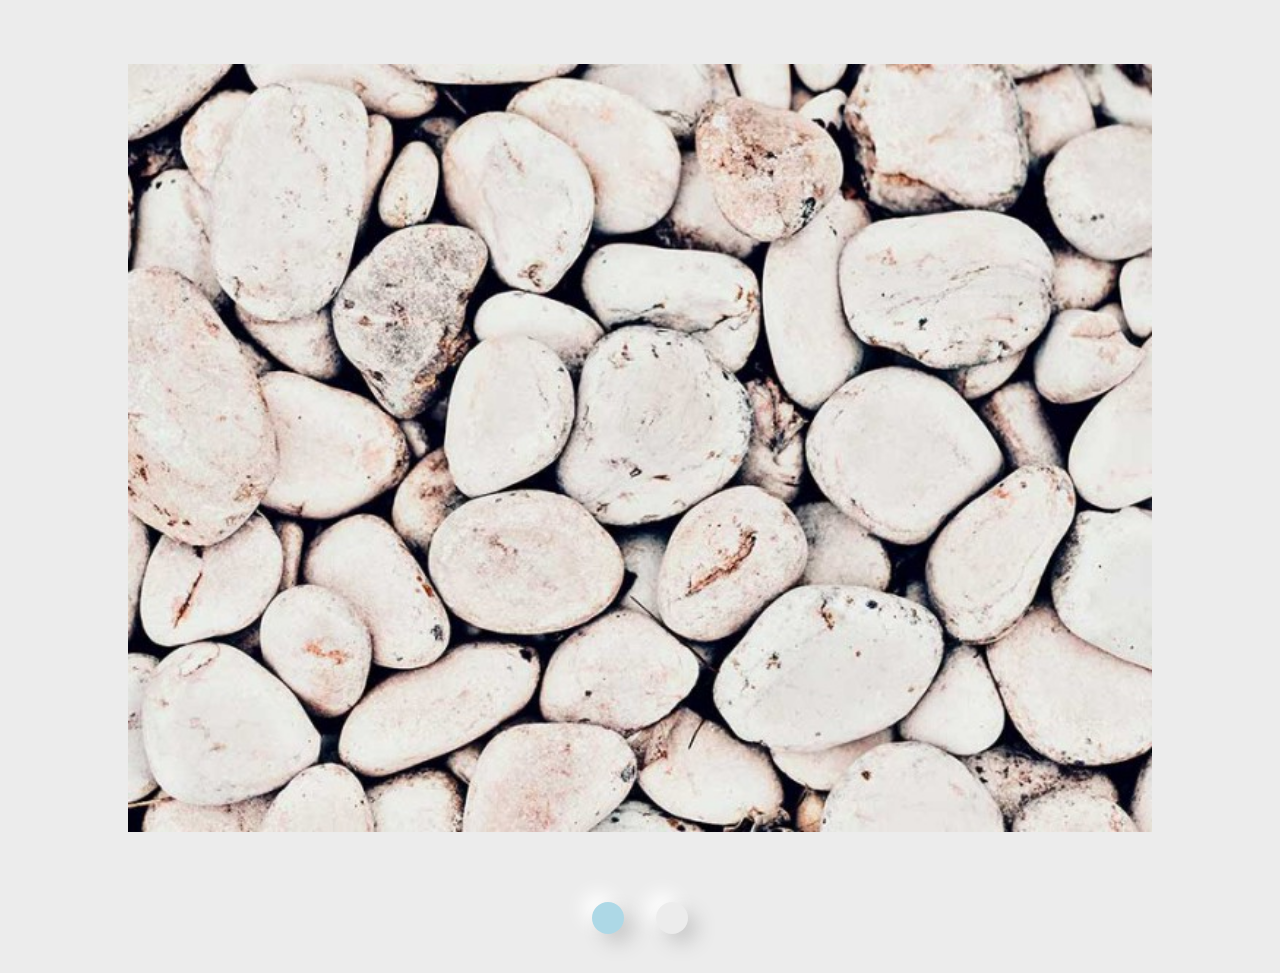
<file: carrusel/Carrousel-en-HTML--CSS-y-Javascript-main/index.html>
<!DOCTYPE html>
<html lang="es">
<head>
    <meta charset="UTF-8">
    <meta name="viewport" content="width=device-width, initial-scale=1.0">
    <title>Cómo hacer un Carrousel con HTML, CSS y JS</title>
    <link rel="stylesheet" href="css/app.css">
    <script defer src="js/app.js" ></script>
    <script src="https://cdnjs.cloudflare.com/ajax/libs/twitter-bootstrap/4.6.0/js/bootstrap.min.js"></script>
</head>
<body>

    <div class="carrousel">
        <div class="grande">
            <img src="assets/02.jpg" alt="Imagen 1" class="img">
            <img src="assets/03.jpg" alt="Imagen 2" class="img">
        </div>

        <ul class="puntos">
            <li class="punto activo"></li>
            <li class="punto"></li>
        </ul>
    </div>

</body>
</html>
</file>
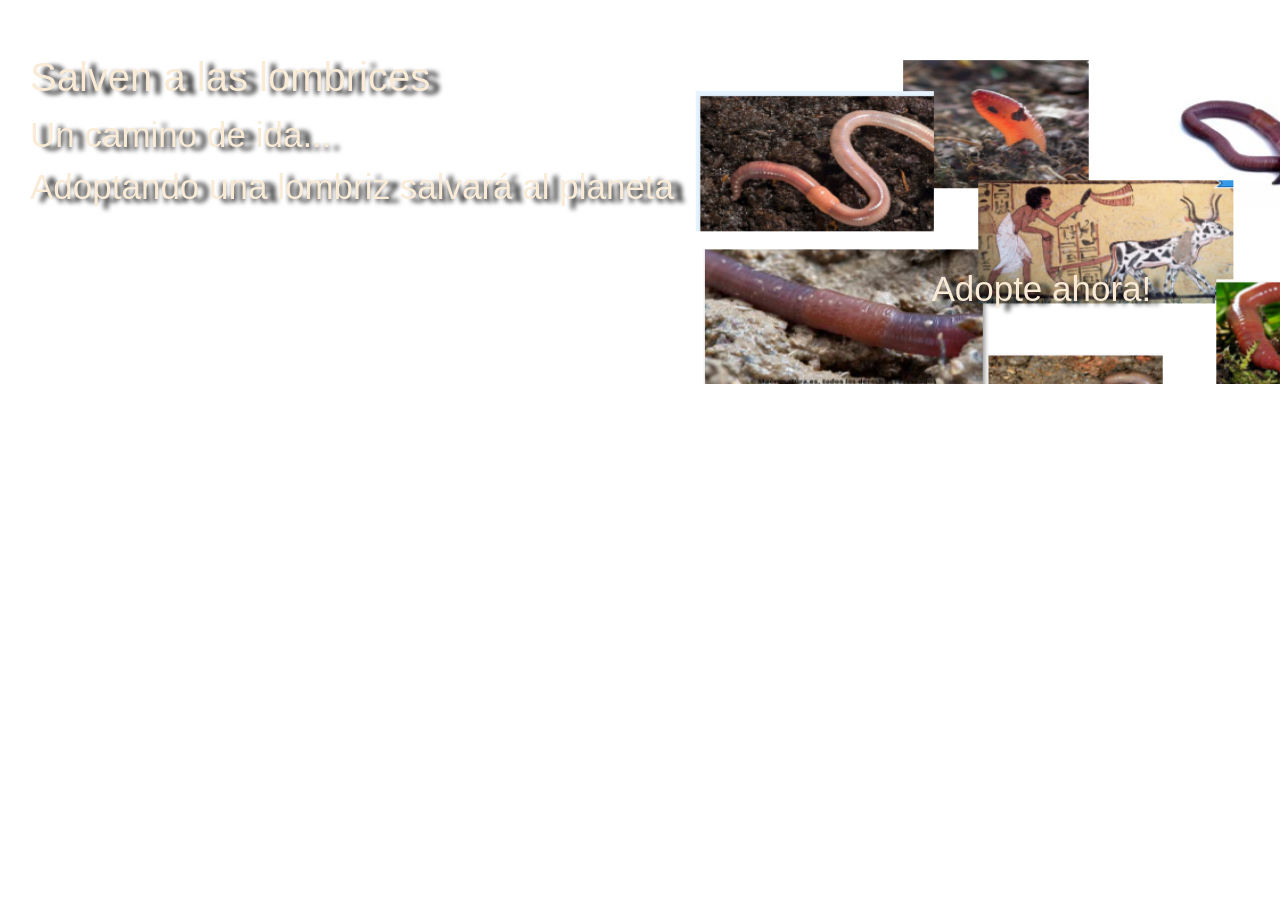
<file: cabecera.html>
<!DOCTYPE html>
<html lang="es">
<head>
    <meta charset="UTF-8">
    <meta http-equiv="X-UA-Compatible" content="IE=edge">
    <meta name="viewport" content="width=device-width, initial-scale=1.0">
    <title>Cabecera</title>
    <link rel="stylesheet" href="css/cabecera.css">

    <script src="js/laslombrices2.js"></script>
    <link href="assets/css/bootstrap.min.css" rel="stylesheet">
    
</head>
<body style="margin:0px;">
    <div class="cab-container">
        <div style="flex-grow: 1";
        >
            <br>
            <h1 style="margin-left: 30px">Salven a las lombrices</h1>
            <p style="margin-left: 30px; margin-top: 0px; margin-bottom: 0px" >
                Un camino de ida...<br>
                Adoptando una lombriz salvará al planeta</p>
        </div style="flex-grow: 1">
        <div style="flex-grow: 1"></div>
        <div style="flex-grow: 1">
            <br><br><br><br><br>
            <!--<button type="submit" class="btn btn-primary" onclick="javascript:laslombrices2();">Sistema de adpción</button>-->
            <p>Adopte ahora!</p>
            <br>
         </div>
    </div>
<!--<script>
    <a class="nav-link" href="javascript:laslombrices2()">Las Lombrices</a>
</script>
-->    
</body>
</html>
</file>
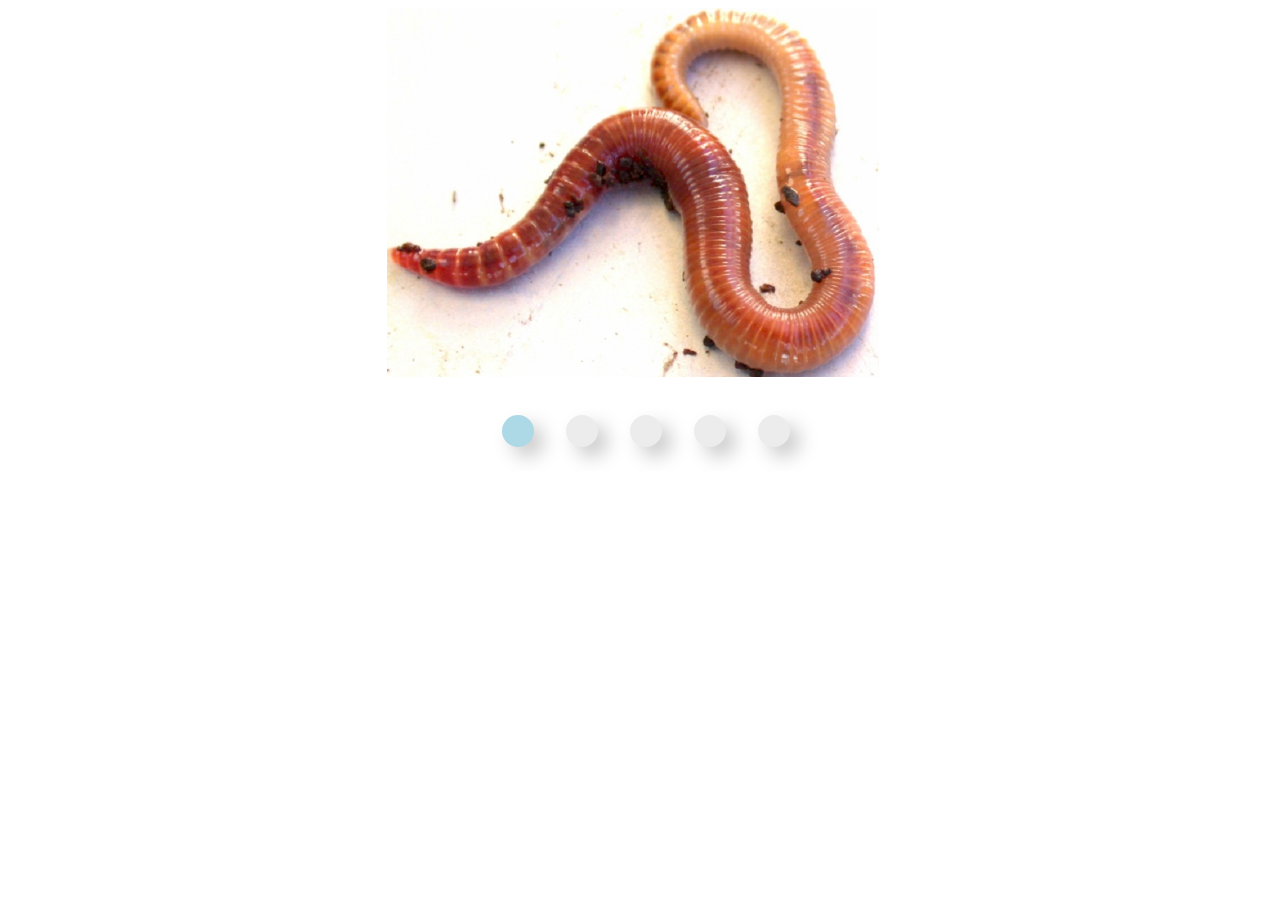
<file: carrusel.html>
<!DOCTYPE html>
<html lang="es">
<head>
    <meta charset="UTF-8">
    <meta name="viewport" content="width=device-width, initial-scale=1.0">
    <title>Carrusel</title>
    <link href="css/carrusel.css" rel="stylesheet">
    
    <script src="js/carrusel.js" defer></script>
    
    <script src="https://code.jquery.com/jquery-3.5.1.slim.min.js" integrity="sha384-DfXdz2htPH0lsSSs5nCTpuj/zy4C+OGpamoFVy38MVBnE+IbbVYUew+OrCXaRkfj" crossorigin="anonymous"></script>
    <script src="assets/js/bootstrap.min.js"></script>

</head>
<body style = "display: flex; flex-flow: row nowrap; 
                justify-content: center; align-items: center;">
    <div class="carrousel">
        <div class="grande">
            <img class="img" src="img/carrusel/05.jpg" alt="Imagen 1">
            <img class="img" src="img/carrusel/07.jpg" alt="Imagen 2">
            <img class="img" src="img/carrusel/09.jpg" alt="Imagen 3">
            <img class="img" src="img/carrusel/12.jpg" alt="Imagen 4">
            <img class="img" src="img/carrusel/13.jpg" alt="Imagen 5">
        </div>
        <ul class="puntos">
            <li class="punto activo"></li>
            <li class="punto"></li>
            <li class="punto"></li>
            <li class="punto"></li>
            <li class="punto"></li>
        </ul>
        <br>
    </div>
</body>
</html>
</file>
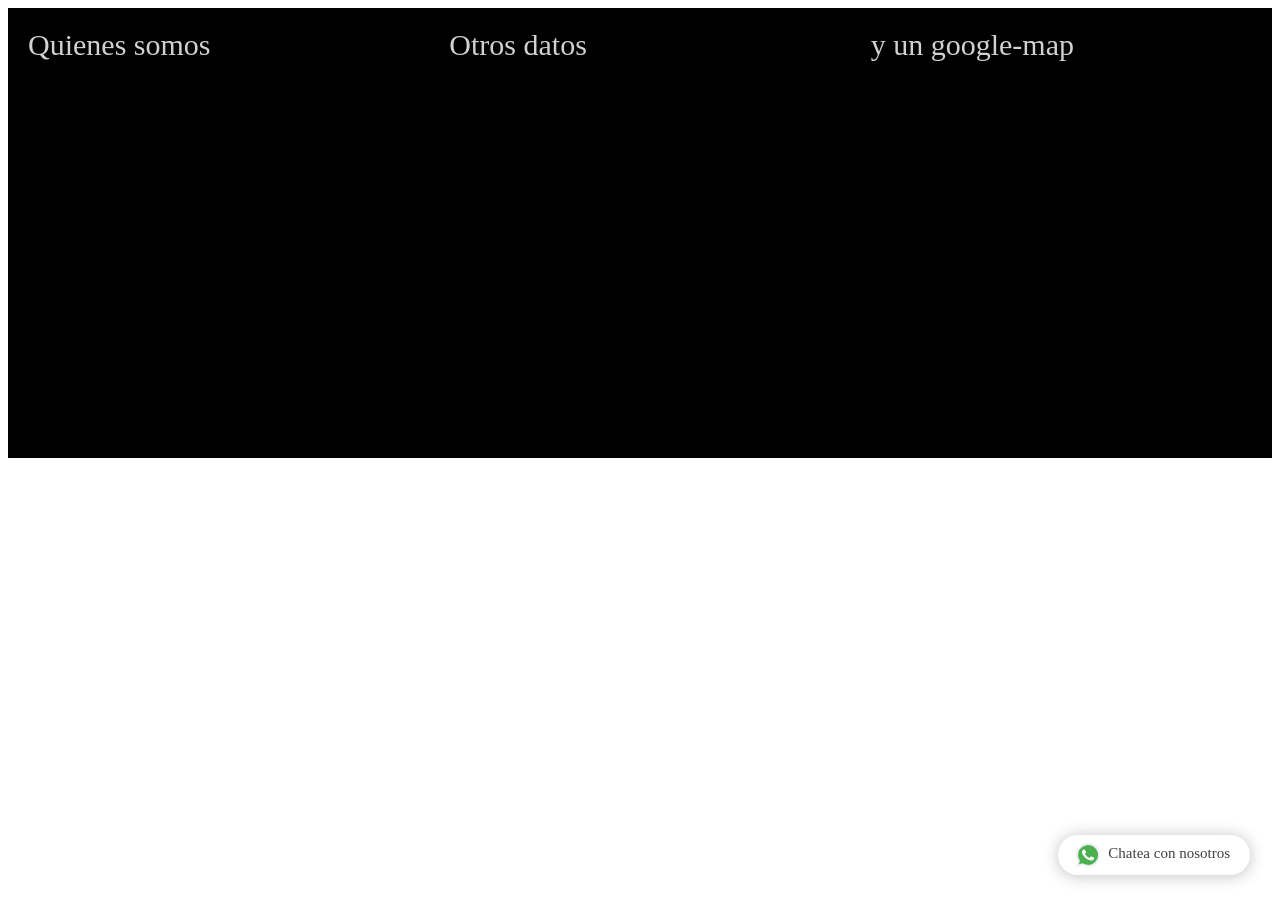
<file: pie.html>
<!DOCTYPE html>
<html lang="es">
<head>
    <meta charset="UTF-8">
    <meta http-equiv="X-UA-Compatible" content="IE=edge">
    <meta name="viewport" content="width=device-width, initial-scale=1.0">
    <title>Pie</title>
    <link rel="stylesheet" href="css/pie.css">
    <link rel="stylesheet" href="css/wapp.css">
</head>
<body>
    <div class="pie-container">
        <div style="flex-grow: 1">Quienes somos</div>
        <div style="flex-grow: 1">Otros datos</div>
        <div style="flex-grow: 1">y un google-map</div>
    </div>

    <!-- Whatsapp -->
    <div id='whatsapp-chat' class='hide'>
        <div class='header-chat'>
        <div class='head-home'><h3>Salven a las Lombrices!</h3>
            <div class='info-avatar'><img src='img/supportmale.png'/></div>
        </div>
        <div class='get-new'>
            <div id='get-label'>Soporte</div>
            <div id='get-nama'>Servicio al adoptante</div>
        </div>
        </div>
    
        <div class='start-chat'>
        <div class='first-msg'><span>¡Hola! ¿Qué puedo hacer por ti?</span></div>
        <div class='blanter-msg'><textarea id='chat-input' placeholder='Escribe un mensaje' maxlength='120' row='1'></textarea>
        <a href='#' onclick="enviar_mensaje();" id='send-it'>Enviar</a></div></div>
        <div id='get-number'>5491151632571</div>
        <a class='close-chat' onclick="cerrar_chat();" href='#'>×</a>
    </div>
    
        <a class='blantershow-chat' onclick="mostrar_chat();" href='#' title='Show Chat'>
        <svg width="20" viewBox="0 0 24 24"><defs/>
        <path fill="#eceff1" d="M20.5 3.4A12.1 12.1 0 0012 0 12 12 0 001.7 17.8L0 24l6.3-1.7c2.8 1.5 5 1.4 5.8 1.5a12 12 0 008.4-20.3z"/>
        <path fill="#4caf50" d="M12 21.8c-3.1 0-5.2-1.6-5.4-1.6l-3.7 1 1-3.7-.3-.4A9.9 9.9 0 012.1 12a10 10 0 0117-7 9.9 9.9 0 01-7 16.9z"/>
        <path fill="#fafafa" d="M17.5 14.3c-.3 0-1.8-.8-2-.9-.7-.2-.5 0-1.7 1.3-.1.2-.3.2-.6.1s-1.3-.5-2.4-1.5a9 9 0 01-1.7-2c-.3-.6.4-.6 1-1.7l-.1-.5-1-2.2c-.2-.6-.4-.5-.6-.5-.6 0-1 0-1.4.3-1.6 1.8-1.2 3.6.2 5.6 2.7 3.5 4.2 4.2 6.8 5 .7.3 1.4.3 1.9.2.6 0 1.7-.7 2-1.4.3-.7.3-1.3.2-1.4-.1-.2-.3-.3-.6-.4z"/>
        </svg>Chatea con nosotros</a>
        <!-- fin Whatsapp -->
    
    <script>
        function enviar_mensaje(){
            var a = document.getElementById("chat-input");
            if ("" != a.value) {
                var b = document.getElementById("get-number").innerHTML,c = document.getElementById("chat-input").value, d = "https://web.whatsapp.com/send", e = b,  f = "&text=" + c;
                if (/Android|webOS|iPhone|iPad|iPod|BlackBerry|IEMobile|Opera Mini/i.test(navigator.userAgent)) var d = "whatsapp://send";  var g = d + "?phone=" + e + f;  window.open(g, "_blank");
            }
        }
        const whatsapp_chat =document.getElementById("whatsapp-chat");
        //   
        function cerrar_chat(){
            whatsapp_chat.classList.add("hide");
            whatsapp_chat.classList.remove("show");
        }
        function mostrar_chat(){
            whatsapp_chat.classList.add("show");
            whatsapp_chat.classList.remove("hide");
        }
    </script>
        
</body>
</html>
</file>
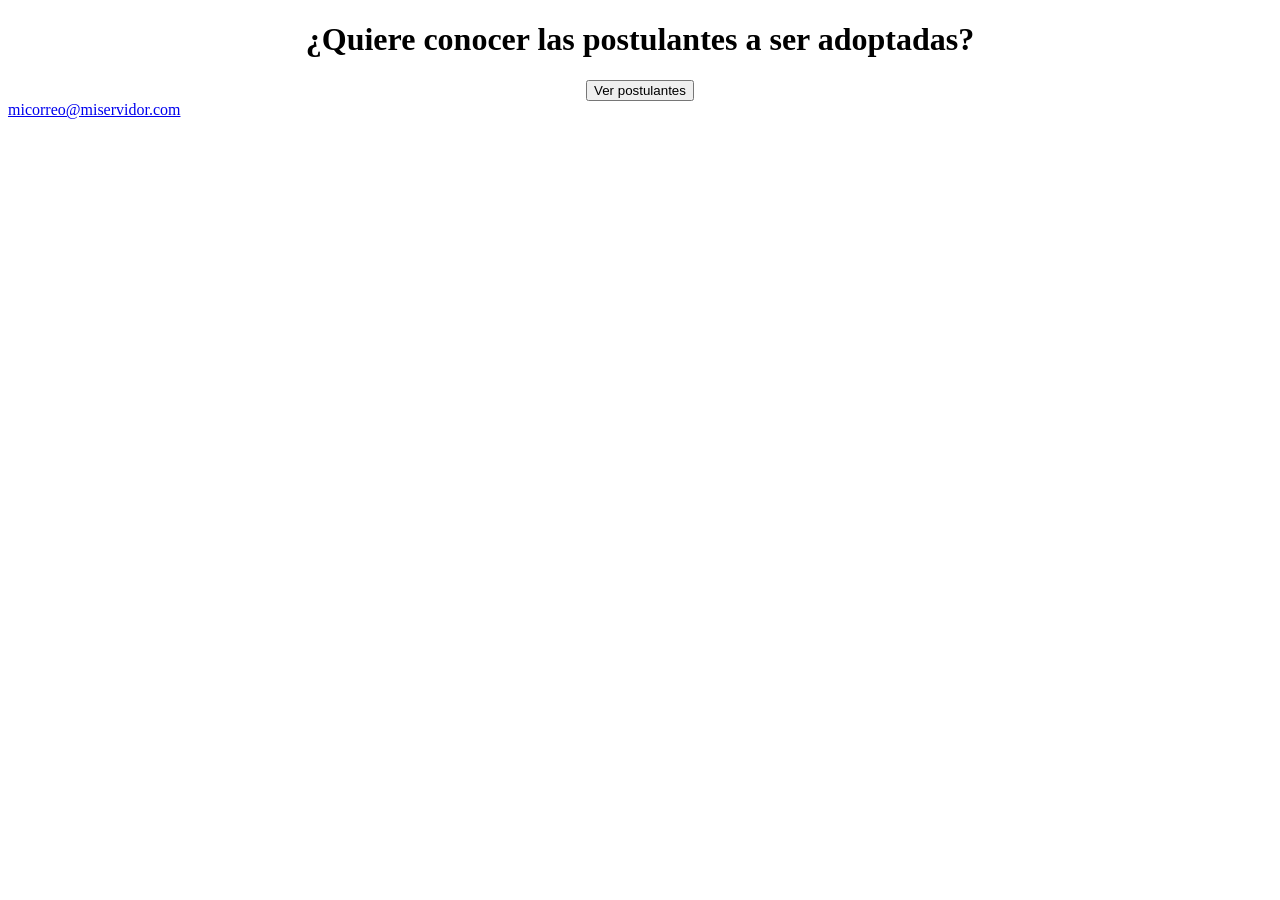
<file: pruapi.html>
<!DOCTYPE html>
<html lang="es">
<head>
    <meta charset="UTF-8">
    <meta http-equiv="X-UA-Compatible" content="IE=edge">
    <meta name="viewport" content="width=device-width, initial-scale=1.0">
    <title>Ejemplos: carga api y uso de json con fetch</title>
    <link rel="stylesheet" href="css/pruapi.css">
</head>
<body>
    <div class="container">
        <h1 id="titulo">¿Quiere conocer las postulantes a ser adoptadas?</h1>
        <button id="boton" onclick="traerDatosAPI()">Ver postulantes</button>
    </div>
    <div id="contenido" ></div>


    <div>
        <a href="&#109;&#97;&#105;&#108;&#116;&#111;&#58;&#114;&#111;&#98;&#101;&#114;&#116;&#111;&#64;&#115;&#117;&#115;&#101;&#115;&#111;&#46;&#110;&#101;&#116;">micorreo@miservidor.com</a>
    </div>


    <script>
        // lee los datos remotos, usando fetch
        function traerDatosAPI() {
            fetch('https://mocki.io/v1/b3001ccd-c914-4d37-8f04-deb5555da9c6') // API a leer
                    // Cuando ha finalizado la lectura guardo en datos el texto leido:
                    .then(datos => datos.json()) //guarda mediante el método .json()
                    .then(datos => {
                        for(var i=0; i<5; i++) {
                            // copio en #contenido.
                            contenido.innerHTML +=
                                `<div class="tarjeta">
                                Postulante nro: ${datos.lombrices[i].id}<br>
                                <img src = "${datos.lombrices[i].imagen}"</img><br><br>
                                Nombre: ${datos.lombrices[i].nombre}<br>
                                Tipo: ${datos.lombrices[i].tipo}<br>
                                Característica: ${datos.lombrices[i].caracteristica}<br>
                                </div>`
                            }
                            document.getElementById('boton').style.display = `none`
                            document.getElementById('titulo').textContent = `Estas son las postulantes: `
                        }
                    )
                    .catch (error => {
                       console.log('Ocurrió un error grave', error)
                    })
        }
    </script>
</body>
</html>
</file>
<file: carrusel/Carrousel-en-HTML--CSS-y-Javascript-main/css/app.css>
@charset "UTF-8";
/* Aquí definimos las Custom properties */
:root {
  --negro: #393939;
  --blanco: #ececec;
  --sombra-ppal: #c9c9c9;
  --sombra-sec: #ffffff;
  --borde-negro: #00000050;
  --marcado: rgb(127, 195, 255);
  /* Tipografía */
  --tipo-principal: Helvetica, Arial, sans-serif;
}

/* Las adaptamos al modo oscuro */
@media (prefers-color-scheme: dark) {
  :root {
    --negro: #ececec;
    --blanco: #303030;
    --sombra-ppal: #242424;
    --sombra-sec: #3c3c3c;
    --borde-negro: #FFFFFF50;
  }
}
/* Configuramos si un usuario ha activado el modo alto contraste. (BETA) */
/*
    Estilos generales para que las etiquetas no contengan propiedades
    que nos estorben y en todos los navegadores se vean correctamente
*/
* {
  margin: 0;
  padding: 0;
  border: 0;
  box-sizing: border-box;
  vertical-align: baseline;
}

img {
  max-width: 100%;
  width: 100%;
  display: block;
  object-fit: cover;
  object-position: center center;
}

a {
  display: block;
  text-decoration: none;
  color: inherit;
  font-size: inherit;
}

video {
  max-width: 100%;
  width: 100%;
  display: block;
  object-fit: cover;
  object-position: center center;
}

p a {
  display: inline;
}

li {
  list-style-type: none;
}

table, tr, td {
  border-collapse: collapse;
  border-spacing: 0;
}

html {
  scroll-behavior: smooth;
}

h1, h2, h3, h4, h5, h6, strong {
  -webkit-hyphens: auto;
          hyphens: auto;
  font-weight: inherit;
  font-size: inherit;
}

::selection {
  background-color: var(--negro);
  color: var(--blanco);
}

form, input, textarea, select, button {
  font-family: inherit;
  font-size: inherit;
  -webkit-hyphens: auto;
          hyphens: auto;
  background-color: transparent;
  display: block;
}

body {
  font-family: var(--tipo-principal);
  font-size: 100%;
  line-height: 1.4em;
  min-height: 100vh;
  background-color: var(--blanco);
  color: var(--negro);
  -webkit-hyphens: auto;
          hyphens: auto;
  font-smooth: always;
  -webkit-font-smoothing: antialiased;
  -moz-osx-font-smoothing: grayscale;
  display: flex;
  flex-flow: row nowrap;
  justify-content: center;
  align-items: center;
}

.carrousel {
  width: 90%;
  max-width: 120em;
  padding: 2em;
  color: var(--negro);
  transition: all 0.4s ease;
  /*border-radius: 1em;
  background-color: var(--blanco);
  box-shadow: 1em 1em 2em var(--sombra-ppal), -1em -1em 2em var(--sombra-sec), inset 0 0 0 transparent, inset 0 0 0 transparent;
  */
  overflow: hidden;
}

.carrousel .grande {
  width: 200%;
  display: flex;
  flex-flow: row nowrap;
  justify-content: space-between;
  align-items: center;
  color: var(--negro);
  transition: all 0.4s ease;
  /*border-radius: 1em;
  background-color: var(--blanco);
  box-shadow: 1em 1em 2em var(--sombra-ppal), -1em -1em 2em var(--sombra-sec), inset 0 0 0 transparent, inset 0 0 0 transparent;
  */
  padding: 2em;
  transition: all 0.5s ease;
  transform: translateX(0%);
}

.carrousel .img {
  width: calc( 100% / 2 - 2em);
  min-height: 10vh;
  color: var(--negro);
  transition: all 0.4s ease;
  /*border-radius: 1em;
  background-color: var(--blanco);
  box-shadow: 1em 1em 2em var(--sombra-ppal), -1em -1em 2em var(--sombra-sec), inset 0 0 0 transparent, inset 0 0 0 transparent;
  */
}

.carrousel .puntos {
  width: 100%;
  margin: 1em 0 0;
  padding: 0.4em;
  display: flex;
  flex-flow: row nowrap;
  justify-content: center;
  align-items: center;
}

.carrousel .punto {
  width: 2em;
  height: 2em;
  margin: 1em 1em 0;
  color: var(--negro);
  transition: all 0.4s ease;
  background-color: var(--blanco);
  border-radius: 1em;
  box-shadow: 0.6em 0.6em 1.2em var(--sombra-ppal), -0.6em -0.6em 1.2em var(--sombra-sec), inset 0 0 0 transparent, inset 0 0 0 transparent;
}

.carrousel .punto.activo {
  background-color: lightblue;
}
</file>
<file: css/cabecera.css>
/*SOLO PARA LA CABECERA*/
.cab-container {
    display: flex;   /* será un contenedor flex */
    flex-direction: row;
    align-items:baseline; /* stretch;
    height: 500px;*/
    height: 100%;
    width: 100%;
    background-image: url("../img/01.png");
}
.cab-container > div {  /* selectores avanzados */
    color:antiquewhite;
    text-shadow: 10px 3px 5px black;
    font-size: 35px;
    align-self: stretch;
    align-content: stretch;
    
    /*flex-basis: 20vwpx;  /*Podemos usar content, px, %, em, vw, etc */
    /*margin: 0,100px;
    padding: 20px;*/
    /*width: 120px;
    align-content: flex-end; 
    justify-content: flex-end;*/
}
/*FIN CABECERA*/
</file>
<file: css/carrusel.css>
:root {
  --negro: #393939;
  --blanco: #ececec;
  --sombra-ppal: #c9c9c9;
  --sombra-sec: #ffffff;
}

img {
  max-width: 100%;
  width: 100%;
  display: block;
  object-fit: cover;
  object-position: center center;
}

li {
  list-style-type: none;
}

.carrousel {
  width: 40%;
  max-width: 500em;
  padding: 0em;
  color: var(--negro);
  transition: all 0.4s ease;
  /*border-radius: 1em;
  background-color: var(--blanco);
  box-shadow: 1em 1em 2em var(--sombra-ppal), -1em -1em 2em var(--sombra-sec), inset 0 0 0 transparent, inset 0 0 0 transparent;
  */
  overflow: hidden;
}

.carrousel .grande {
  width: 550%;
  display: flex;
  flex-flow: row nowrap;
  justify-content: space-between;
  align-items: center;
  color: var(--negro);
  transition: all 0.4s ease;
  /*border-radius: 1em;
  background-color: var(--blanco);
  box-shadow: 1em 1em 2em var(--sombra-ppal), -1em -1em 2em var(--sombra-sec), inset 0 0 0 transparent, inset 0 0 0 transparent;
  */
  transition: all 0.4s ease;
  transform: translateX(0%);
}

.carrousel .img {
  width: calc( 100% / 5 - 4em);
  min-height: 10vh;
  color: var(--negro);
  transition: all 0.4s ease;
  /*border-radius: 1em;
  background-color: var(--blanco);
  box-shadow: 1em 1em 2em var(--sombra-ppal), -1em -1em 2em var(--sombra-sec), inset 0 0 0 transparent, inset 0 0 0 transparent;
  */
  align-items: center;
}

.carrousel .puntos {
  width: 100%;
  margin: 1em 0 0;
  padding: 0.4em;
  display: flex;
  flex-flow: row nowrap;
  justify-content: center;
  align-items: center;
}

.carrousel .punto {
  width: 2em;
  height: 2em;
  margin: 1em 1em 0;
  color: var(--negro);
  transition: all 0.4s ease;
  background-color: var(--blanco);
  border-radius: 1em;
  box-shadow: 0.6em 0.6em 1.2em var(--sombra-ppal), -0.6em -0.6em 1.2em var(--sombra-sec), inset 0 0 0 transparent, inset 0 0 0 transparent;
}

.carrousel .punto.activo {
  background-color: lightblue;
}
</file>
<file: css/pie.css>
.pie-container {
    display: flex;   /* div será un contenedor flex */
    flex-direction: row;
    align-items: stretch;
    background-color: black;
    height: 450px;
}
.pie-container > div {  /* selectores avanzados */
    color: rgb(209, 209, 209);
    /*align-self: stretch;
    align-content: stretch;*/
    /*flex-basis: 20vwpx; Podemos usar content, px, %, em, vw, etc */
    margin: 0, 100px;
    padding: 20px;
    font-size: 30px;
    width: 120px;
}
</file>
<file: css/wapp.css>
/*revisar este body que puede interferir con el pie
body {
    font-family: "Lato", sans-serif;
    background: #f1f1f1;
}
*/

h1 {
    font-size: 20px;
    text-align: center;
    display: block;
    background: linear-gradient(to right top, #6f96f3, #164ed2);
    padding: 20px;
    color: #fff;
    border-radius: 50px;
}

a:link, a:visited {
    color: #444;
    text-decoration: none;
    transition: all 0.4s ease-in-out;
}

/* CSS Whatsapp Chat */
#whatsapp-chat {
    position: fixed;
    background: #fff;
    width: 350px;
    border-radius: 10px;
    box-shadow: 0 1px 15px rgba(32, 33, 36, 0.28);
    bottom: 90px;
    right: 30px;
    overflow: hidden;
    z-index: 99;
    animation-name: showchat;
    animation-duration: 1s;
    transform: scale(1);
}

a.blantershow-chat {
    /*   background: #009688; */
    background: #fff;
    color: #404040;
    position: fixed;
    display: flex;
    font-weight: 400;
    justify-content: space-between;
    z-index: 98;
    bottom: 25px;
    right: 30px;
    font-size: 15px;
    padding: 10px 20px;
    border-radius: 30px;
    box-shadow: 0 1px 15px rgba(32, 33, 36, 0.28);
}

a.blantershow-chat svg {
    transform: scale(1.2);
    margin: 0 10px 0 0;
}

.header-chat {
    background: #095e54;
    color: #fff;
    padding: 20px;
}
.header-chat h3 {
    margin: 0 0 10px;
}
.header-chat p {
    font-size: 14px;
    line-height: 1.7;
    margin: 0;
}
.info-avatar {
    position: relative;
}
.info-avatar img {
    border-radius: 100%;
    width: 50px;
    float: left;
    margin: 0 10px 0 0;
}
.info-avatar:before {
    content: "\f232";
    z-index: 1;
    font-family: "Font Awesome 5 Brands";
    background: #23ab23;
    color: #fff;
    padding: 4px 5px;
    border-radius: 100%;
    position: absolute;
    top: 30px;
    left: 30px;
}

.info-chat span {
    display: block;
}
#get-label,
span.chat-label {
    font-size: 12px;
    color: #888;
}
#get-nama,
span.chat-nama {
    margin: 5px 0 0;
    font-size: 15px;
    font-weight: 700;
    color: #222;
}
#get-label,
#get-nama {
    color: #fff;
}
span.my-number {
    display: none;
}
.blanter-msg {
    color: #444;
    padding: 20px;
    font-size: 12.5px;
    text-align: center;
    border-top: 1px solid #ddd;
}
textarea#chat-input {
    border: none;
    font-family: "Arial", sans-serif;
    width: 100%;
    height: 20px;
    outline: none;
    resize: none;
}
a#send-it {
    color: #555;
    width: 40px;
    margin: -5px 0 0 5px;
    font-weight: 700;
    padding: 8px;
    background: #eee;
    border-radius: 10px;
}
.first-msg {
    background: #f5f5f5;
    padding: 30px;
    text-align: center;
}
.first-msg span {
    background: #e2e2e2;
    color: #333;
    font-size: 14.2px;
    line-height: 1.7;
    border-radius: 10px;
    padding: 15px 20px;
    display: inline-block;
}
.start-chat .blanter-msg {
    display: flex;
}
#get-number {
    display: none;
}
a.close-chat {
    position: absolute;
    top: 5px;
    right: 15px;
    color: #fff;
    font-size: 30px;
}
@keyframes showhide {
    from {
        transform: scale(0.5);
        opacity: 0;
    }
}
@keyframes showchat {
    from {
        transform: scale(0);
        opacity: 0;
    }
}
@media screen and (max-width: 480px) {
    #whatsapp-chat {
        width: auto;
        left: 5%;
        right: 5%;
        font-size: 80%;
    }
}
.hide {
    display: none;
    animation-name: showhide;
    animation-duration: 1.5s;
    transform: scale(1);
    opacity: 1;
}
.show {
    display: block;
    animation-name: showhide;
    animation-duration: 1.5s;
    transform: scale(1);
    opacity: 1;
}
</file>
<file: css/pruapi.css>
/* 
button {
    font-size: 14px;
    color: white;
    background-color:darkolivegreen;
    border-radius: 3px;
    border: 1px solid #303030;
    padding: 5px;
    margin: 3px
}
*/
.container {
    margin:0px auto;
    justify-content: center;
    text-align:center
}

.tarjeta {
    float: left;
    border: 1px solid red;
    margin:4px; padding: 2px;
    width:300px;
    height:250px;
    overflow: hidden;
}

img {
    height: 150px;
    width: 150px;
}
</file>
